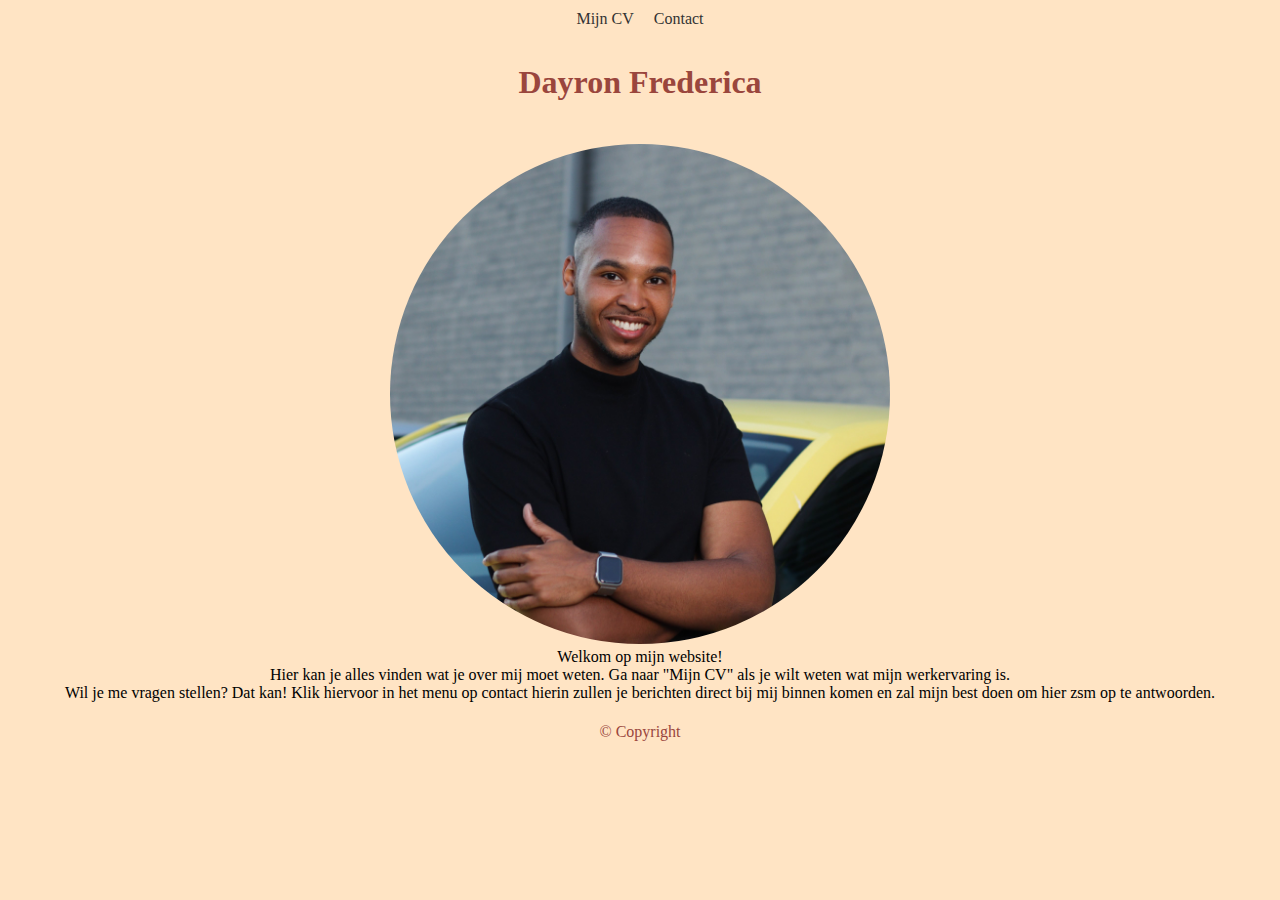
<file: Les 15/Index.html>
<!DOCTYPE html>
<html>

<head>
    <meta charset="utf-8">
    <meta charset="utf-8">
    <title>Dayron Frederica</title>
    <link rel="stylesheet" href="Styling.css">
    <nav>
        <div class="menu">
            <a href="mijncv.html">Mijn CV</a>
            <a href="Contact.html">Contact</a>
        </div>
    </nav>

</head>
<header>
    <h1>Dayron Frederica</h1>
</header>

<body>
    <p>
        <img src="Afbeeldingen/Foto 2.jpg" alt="Dat ben ik" width="500" height="500" class="ronde-afbeelding"><br>
        Welkom op mijn website! <br>
        Hier kan je alles vinden wat je over mij moet weten. Ga naar "Mijn CV" als je wilt weten wat mijn werkervaring
        is. <br>Wil je me vragen stellen? Dat kan! Klik hiervoor in het menu op contact hierin zullen je berichten
        direct
        bij mij binnen komen en zal mijn best doen om hier zsm op te antwoorden.
    </p>
</body>
<footer>
    &COPY; Copyright
</footer>

</html>
</file>
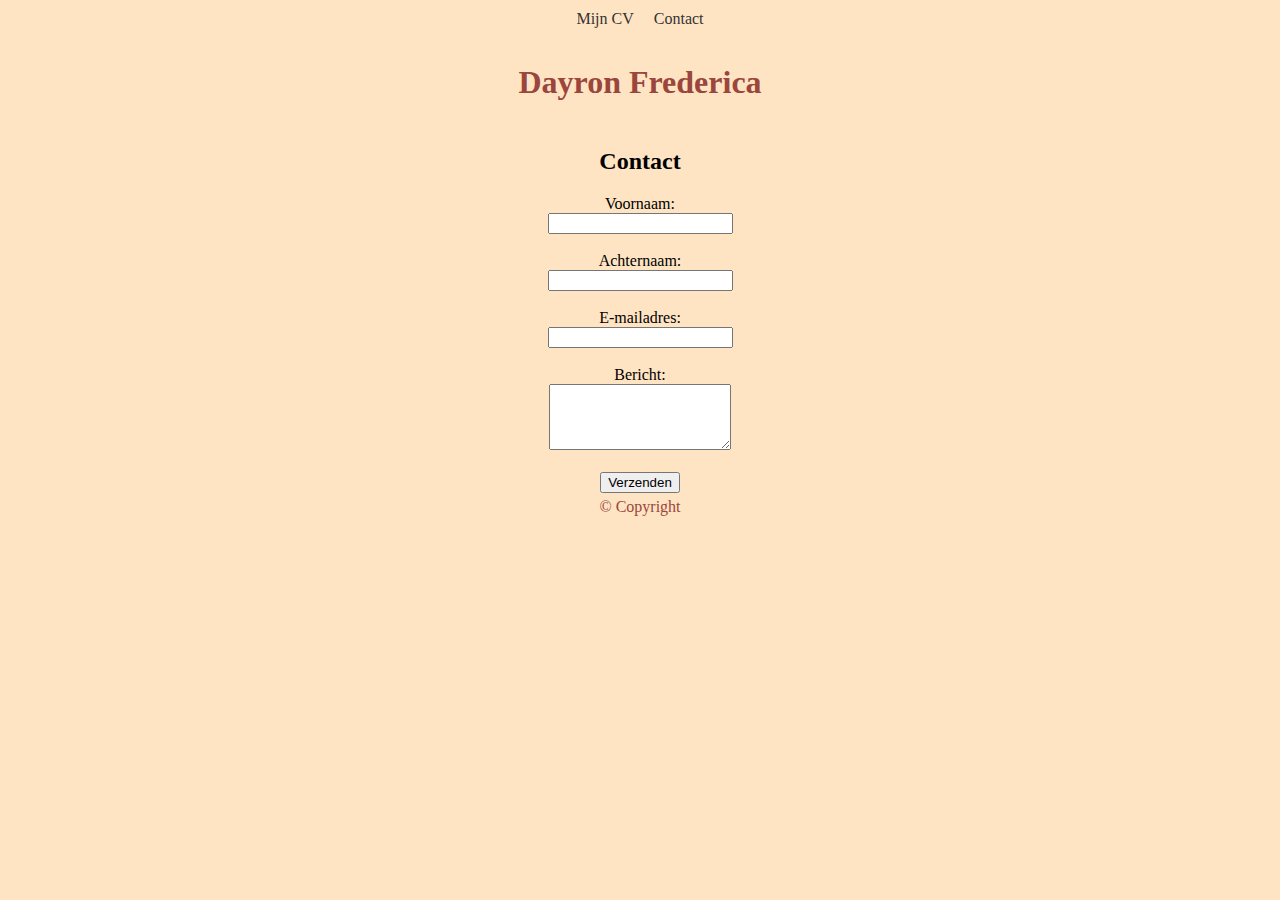
<file: Les 15/Contact.html>
<!DOCTYPE html>
<html>

<head>
    <meta charset="utf-8">
    <title>Dayron Frederica - Contact</title>
    <link rel="stylesheet" href="Styling.css">
</head>

<body>
    <nav>
        <div class="menu">
            <a href="mijncv.html">Mijn CV</a>
            <a href="Contact.html">Contact</a>
        </div>
    </nav>

    <header>
        <h1>Dayron Frederica</h1>
    </header>

    <div class="container">
        <h2>Contact</h2>
        <form action="#" method="post">
            <label for="voornaam">Voornaam:</label><br>
            <input type="text" id="voornaam" name="voornaam" required><br><br>

            <label for="achternaam">Achternaam:</label><br>
            <input type="text" id="achternaam" name="achternaam" required><br><br>

            <label for="email">E-mailadres:</label><br>
            <input type="email" id="email" name="email" required><br><br>

            <label for="bericht">Bericht:</label><br>
            <textarea id="bericht" name="bericht" rows="4" required></textarea><br><br>

            <input type="submit" value="Verzenden" class="verzendknop">
        </form>
    </div>

    <footer>
        &COPY; Copyright
    </footer>
</body>

</html>
</file>
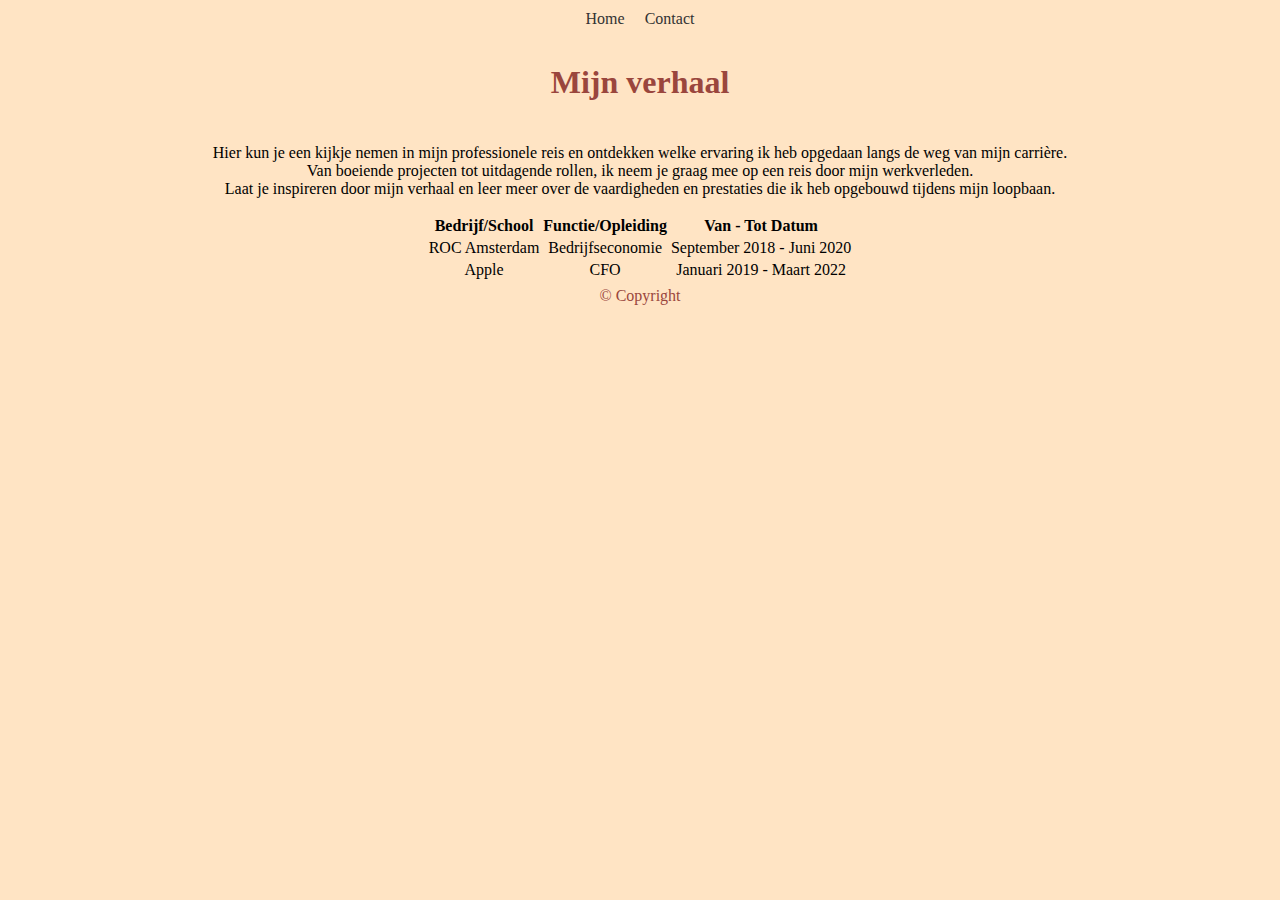
<file: Les 15/mijncv.html>
<!DOCTYPE html>
<html>

<head>
    <meta charset="utf-8">
    <meta charset="utf-8">
    <title>Mijn CV</title>
    <link rel="stylesheet" href="Styling.css">
    <nav>
        <div class="menu">
            <a href="Index.html">Home</a>
            <a href="Contact.html">Contact</a>
        </div>
    </nav>

</head>
<header>
    <h1>Mijn verhaal</h1>
</header>

<body>
    <p>
        Hier kun je een kijkje nemen in mijn professionele reis en ontdekken welke ervaring ik heb opgedaan langs de weg
        van mijn carrière. <br>Van boeiende projecten tot uitdagende rollen, ik neem je graag mee op een reis door mijn
        werkverleden. <br>Laat je inspireren door mijn verhaal en leer meer over de vaardigheden en prestaties die ik
        heb
        opgebouwd tijdens mijn loopbaan.
    </p>
    <table align="center">
        <tr>
            <th>Bedrijf/School</th>
            <th>Functie/Opleiding</th>
            <th>Van - Tot Datum</th>
        </tr>
        <tr>
            <td>ROC Amsterdam</td>
            <td>Bedrijfseconomie</td>
            <td>September 2018 - Juni 2020</td>
        </tr>
        <tr>
            <td>Apple</td>
            <td>CFO</td>
            <td>Januari 2019 - Maart 2022</td>
        </tr>

    </table>
</body>
<footer>
    &COPY; Copyright
</footer>

</html>
</file>
<file: Les 15/Styling.css>
body {
    background-color: bisque;
    font-family: "montserrat";
    text-align: center;
    margin: 0;
}

.container {
    max-width: 800px;
    margin: 0 auto;
    padding: 0 20px;
}

header,
footer {
    background-color: bisque;
    color: #9A463D;
    text-align: center;
    padding: 5px;
}

.menu {
    display: flex;
    justify-content: center;
}

.menu a {
    text-decoration: none;
    font-family: "montserrat";
    padding: 10px;
    color: #333;
}

.menu a:hover {
    background-color: rgb(228, 186, 135);
    color: #9A463D;
}

.ronde-afbeelding {
    border-radius: 50%;
}
</file>
